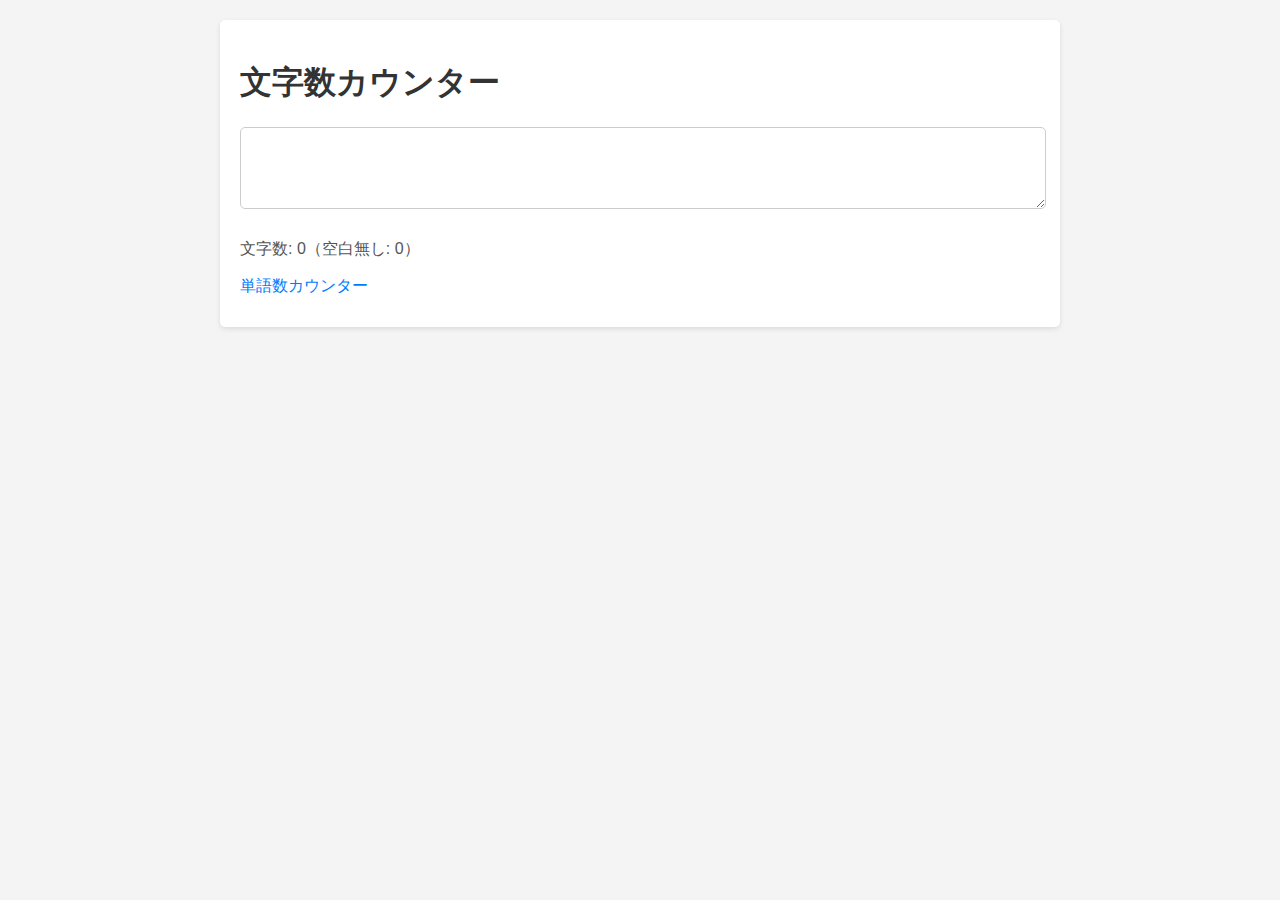
<file: TEXT_COUNTER/templates/index.html>
<!DOCTYPE html>
<html lang="ja">
<head>
    <meta charset="UTF-8">
    <meta name="viewport" content="width=device-width, initial-scale=1.0">
    <title>文字数カウンター</title>
    <link rel="stylesheet" href="style.css">
</head>
<body>
    <div class="container">
        <h1>文字数カウンター</h1>
        <textarea id="user_text" rows="4" cols="50" oninput="countCharacters()"></textarea>
        <p>文字数: <span id="character_count">0</span>（空白無し: <span id="no_space_count">0</span>）</p>
        <p><a href="result.html">単語数カウンター</a></p>
    </div>
</body>
<script>
function countCharacters() {
    var text = document.getElementById("user_text").value;
    var count = text.length;
    document.getElementById("character_count").textContent = count;
    
    // 空白を削除して文字数を再計算
    var newText = text.replace(/\s/g, '');  // 空白を削除
    var noSpaceCount = newText.length;
    document.getElementById("no_space_count").textContent = noSpaceCount;
}
</script>
</html>
</file>
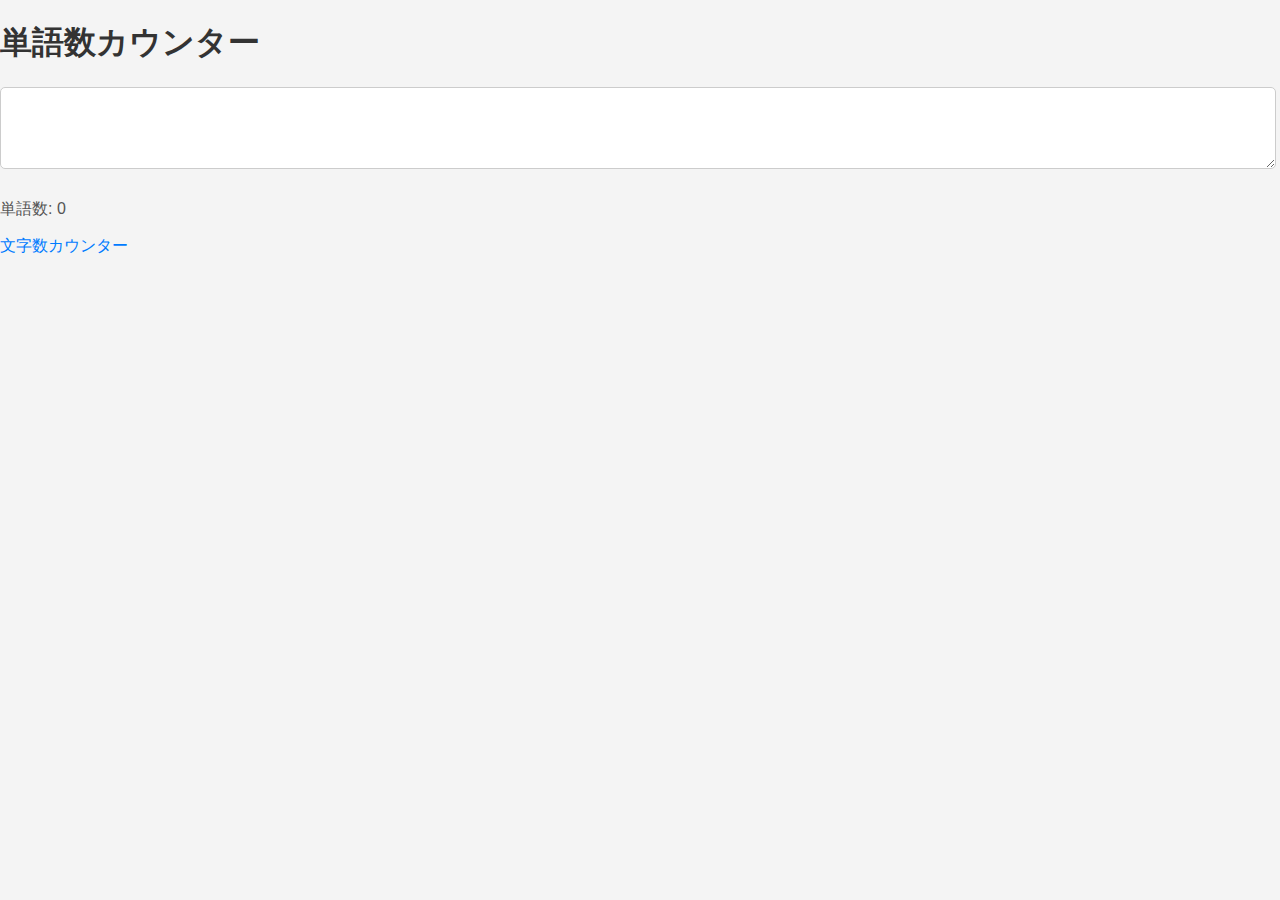
<file: TEXT_COUNTER/templates/result.html>
<!DOCTYPE html>
<html lang="ja">
<head>
    <meta charset="UTF-8">
    <meta name="viewport" content="width=device-width, initial-scale=1.0">
    <title>単語数カウンター</title>
    <link rel="stylesheet" href="style.css">
</head>
<body>
    <h1>単語数カウンター</h1>
    <textarea id="user_text" rows="4" cols="50" oninput="countWords()"></textarea>
    <p>単語数: <span id="word_count">0</span></p>
</body>
<script>
function countWords() {
    var text = document.getElementById("user_text").value;
    
    // 正規表現を使用して単語ごとに分割し、配列に格納
    var wordsArray = text.match(/\b\w+('\w+)?\b/g); // アポストロフィを含む単語も1単語としてカウント
    
    // 単語の数をカウント
    var wordCount = wordsArray ? wordsArray.length : 0;
    
    // 結果を表示
    document.getElementById("word_count").textContent = wordCount;
}
</script>
<p><a href="index.html">文字数カウンター</a></p>
</html>
</file>
<file: TEXT_COUNTER/templates/style.css>
body {
    font-family: Arial, sans-serif;
    background-color: #f4f4f4;
    margin: 0;
    padding: 0;
}

.container {
    max-width: 800px;
    margin: 20px auto;
    padding: 20px;
    background-color: #fff;
    border-radius: 5px;
    box-shadow: 0 2px 5px rgba(0, 0, 0, 0.1);
}

h1 {
    color: #333;
}

textarea {
    width: 98%;
    padding: 10px;
    margin-bottom: 10px;
    border: 1px solid #ccc;
    border-radius: 5px;
}

p {
    color: #555;
    font-size: 16px;
    margin-bottom: 10px;
}

a {
    color: #007bff;
    text-decoration: none;
}

a:hover {
    text-decoration: underline;
}
</file>
